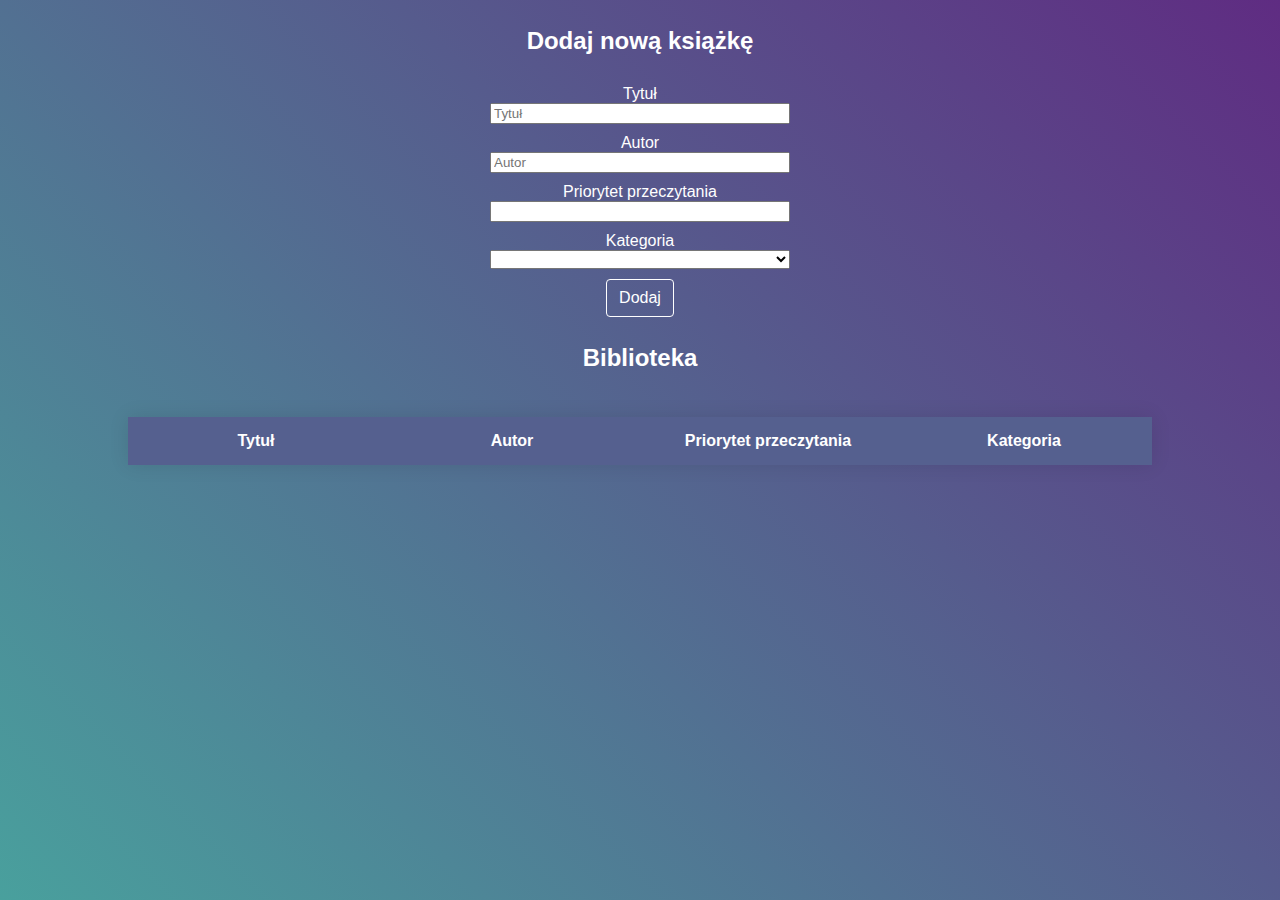
<file: Formularze/index.html>
<!DOCTYPE html>
<html lang="en">

<head>
    <meta charset="UTF-8">
    <meta http-equiv="X-UA-Compatible" content="IE=edge">
    <meta name="viewport" content="width=device-width, initial-scale=1.0">
    <title>Formularze</title>
    <link rel="stylesheet" href="style.css">
</head>

<body>
    <h2>Dodaj nową książkę</h2>
    <form id="mainForm">
        <div class="form-row">
            <label>Tytuł</label>
            <input type="text" id="bookTitle" placeholder="Tytuł">
            <small>Error</small>
        </div>
        <div class="form-row">
            <label>Autor</label>
            <input type="text" id="bookAuthor" placeholder="Autor">
            <small>Error</small>
        </div>
        <div class="form-row">
            <label>Priorytet przeczytania</label>
            <input type="number" id="bookPriority" min="1" max="5">
            <small>Error</small>
        </div>
        <div class="form-row">
            <label>Kategoria</label>
            <select id="bookCategory">
                <option disabled selected></option>
                <option value="Fantasy">Fantasy</option>
                <option value="Thriller">Thriller</option>
                <option value="Biography">Biography</option>
            </select>
            <small>Error</small>
        </div>
    </form>
    <div>
        <button id="submit">Dodaj</button>
    </div>
    <h2>Biblioteka</h2>
    <table id="libraryTable">
        <thead>
            <tr>
                <th>Tytuł</th>
                <th>Autor</th>
                <th>Priorytet przeczytania</th>
                <th>Kategoria</th>
            </tr>
        </thead>
        <tbody id="libraryTableBody">

        </tbody>
    </table>


    <script type="module" src="./scripts/main.js"></script>
</body>

</html>
</file>
<file: Formularze/style.css>
body {
	margin: 0;
	height: 100vh;
	text-align: center;
	background: linear-gradient(45deg,#49a09d,#5f2c82) fixed;
	font-family: sans-serif;
	font-weight: 100;
	color: #fff;
}
.container {
	position: absolute;
	top: 50%;
	left: 50%;
	transform: translate(-50%,-50%);
}
table {
	margin: 5vh auto auto auto;
	width: 80vw;
	border-collapse: collapse;
	overflow: hidden;
	box-shadow: 0 0 20px rgba(0,0,0,0.1);
}
th, td {
	width: 25%;
	padding: 15px;
	background-color: rgba(255,255,255,0.2);
}
thead th {
	background-color: #55608f;
}
tbody tr:hover {
	background-color: rgba(255,255,255,0.3);
}
tbody td {
	position: relative;
}
tbody td:hover:before {
	content: "";
	position: absolute;
	left: 0;
	right: 0;
	top: -9999px;
	bottom: -9999px;
	background-color: rgba(255,255,255,0.2);
	z-index: -1;
}
h2{
	margin-top: 0;
	padding-top: 3vh;
}

#mainForm {
    display: inline-block;
}
.form-row {
    display: flex;
    flex-direction: column;
    justify-content: space-between;
    margin: 10px 0 10px 0;
}
@media only screen and (min-width: 800px) {
    .form-row {
		width: 300px;
    }
}

.form-row small {
    display: none;
    color: #ff0000;
}
.form-row.success input {
    border-color: #00ff00;
}
.form-row.error input {
    border-color: #ff0000;
}
.form-row.error small {
    display: block;
}

button {
    cursor: pointer;
    outline: 0;
    display: inline-block;
    font-weight: 400;
    line-height: 1.5;
    text-align: center;
    background-color: transparent;
    border: 1px solid transparent;
    padding: 6px 12px;
    font-size: 1rem;
    border-radius: .25rem;
    transition: color .15s ease-in-out,background-color .15s ease-in-out,border-color .15s ease-in-out,box-shadow .15s ease-in-out;
    color: #fff;
    border-color: #fff;
}

button:hover {
    color: #000;
    background-color: #fff;
    border-color: #000;
}
</file>
